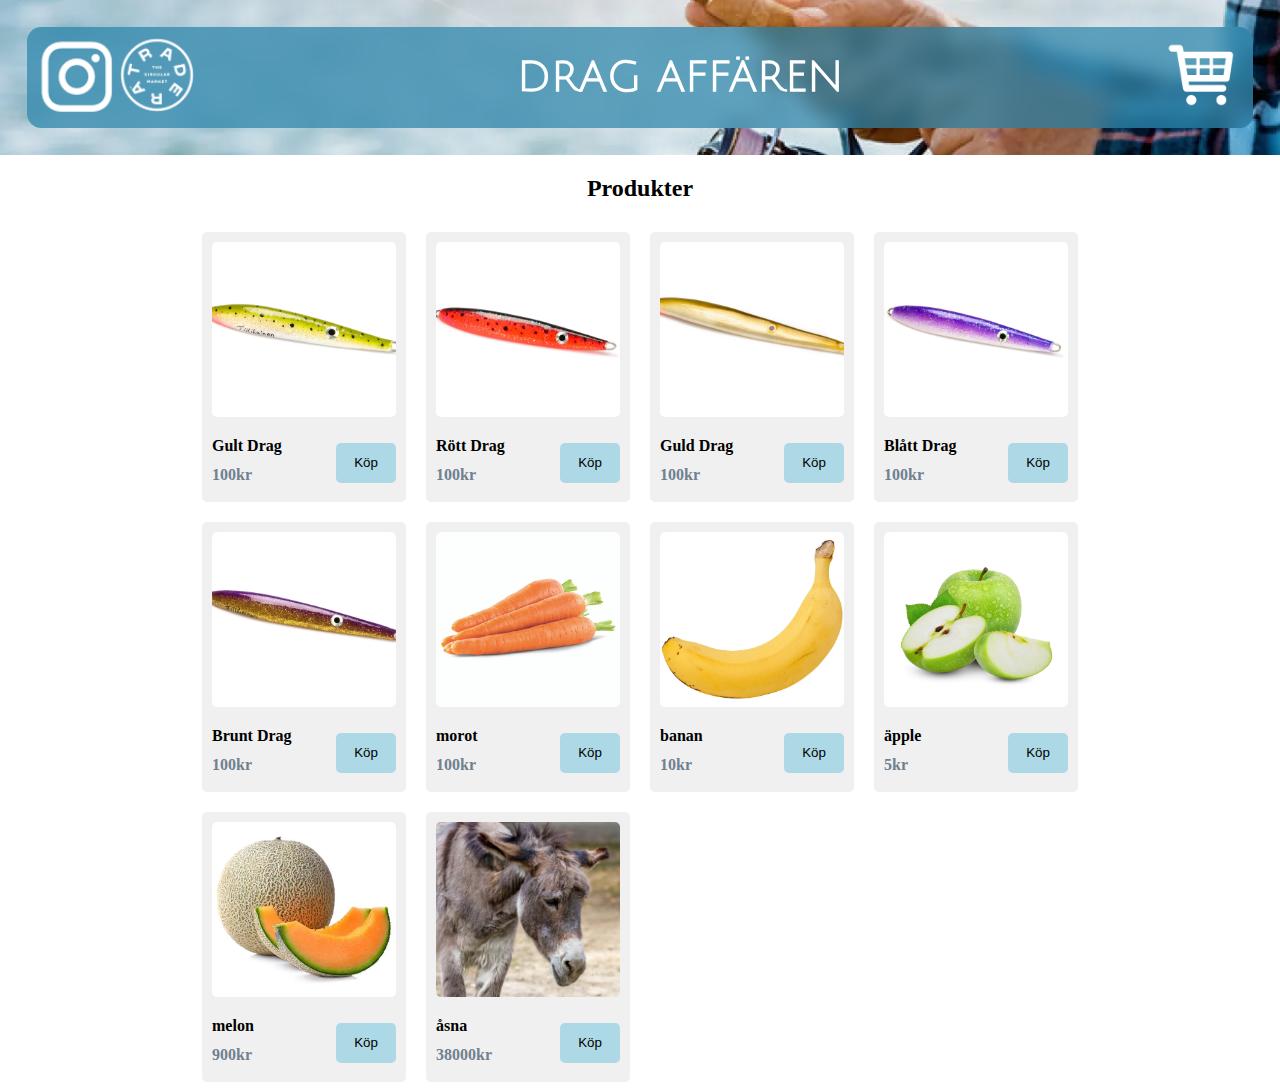
<file: index.html>
<!DOCTYPE html>
<html lang="sv">
  <head>
    <meta charset="UTF-8" />
    <meta name="viewport" content="width=device-width, initial-scale=1.0" />
    <link rel="stylesheet" href="style.css" />
    <link
      rel="stylesheet"
      href="https://cdnjs.cloudflare.com/ajax/libs/font-awesome/4.7.0/css/font-awesome.min.css"
    />
    <link rel="preconnect" href="https://fonts.googleapis.com" />
    <link rel="preconnect" href="https://fonts.gstatic.com" crossorigin />
    <link
      href="https://fonts.googleapis.com/css2?family=Julius+Sans+One&display=swap"
      rel="stylesheet"
    />
    <script defer src="script.js"></script>
    <title>Til Lures</title>
  </head>
  <body>
    <header>
      <div id="headerContent">
        <div id="mediaButtons">
          <a href="">
            <img src="Images/Instagram.webp" alt="Instagram" id="headerIcons" />
          </a>
          <a href="">
            <img src="Images/Tradera.webp" alt="Tradera" id="headerIcons" />
          </a>
        </div>
        <h1>DRAG AFFÄREN</h1>
        <a href="./cart.html">
          <img src="Images/ShoppingCart.webp" alt="Varukorg" id="headerIcons" />
        </a>
      </div>
    </header>
    <h2>Produkter</h2>
    <div id="productContainer"></div>
  </body>
</html>
</file>
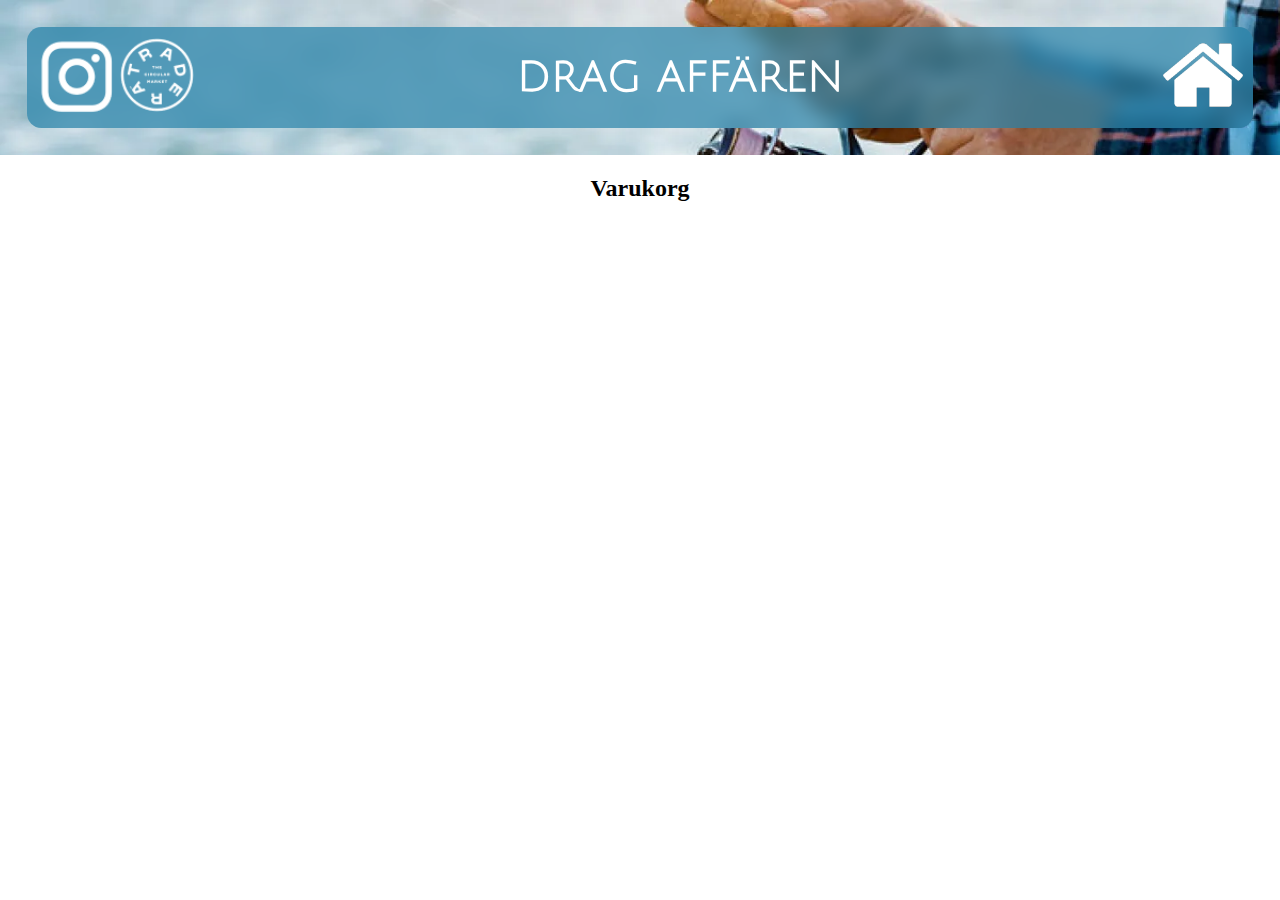
<file: cart.html>
<!DOCTYPE html>
<html lang="sv">
  <head>
    <meta charset="UTF-8" />
    <meta name="description" content="Fiskedrag Affär" />
    <meta name="author" content="Elliot Tiilikainen" />
    <meta name="viewport" content="width=device-width, initial-scale=1.0" />
    <link rel="stylesheet" href="style.css" />
    <link rel="preconnect" href="https://fonts.googleapis.com" />
    <link rel="preconnect" href="https://fonts.gstatic.com" crossorigin />
    <link
      href="https://fonts.googleapis.com/css2?family=Julius+Sans+One&display=swap"
      rel="stylesheet"
    />
    <script defer src="script.js"></script>
    <title>Document</title>
  </head>
  <body>
    <header>
      <div id="headerContent">
        <div id="mediaButtons">
          <a href="">
            <img src="Images/Instagram.webp" alt="Instagram" id="headerIcons" />
          </a>
          <a href="">
            <img src="Images/Tradera.webp" alt="Tradera" id="headerIcons" />
          </a>
        </div>
        <h1>DRAG AFFÄREN</h1>
        <a href="./index.html">
          <img src="Images/Home.webp" alt="Home" id="headerIcons" />
        </a>
      </div>
    </header>
    <h2>Varukorg</h2>
    <div id="ShoppingCartContainer"></div>
  </body>
</html>
</file>
<file: style.css>
body {
  margin: 0;
  display: flex;
  flex-direction: column;
  align-items: center;
}
header {
  width: 100%;
  background-image: url(Images/HeaderBackground.webp);
  background-repeat: no-repeat;
  background-size: cover;
  display: flex;
  justify-content: center;
  align-items: center;
}
#headerContent {
  width: 100%;
  margin: calc(0.1rem + 2vw);
  border-radius: calc(0.1rem + 1vw);
  display: flex;
  justify-content: space-between;
  align-items: center;
  background-color: rgba(40, 131, 170, 70%);
  backdrop-filter: blur(10px);
  color: white;
  font-size: calc(0.5rem + 1vw);
  font-family: "Julius Sans One", sans-serif;
  padding: 0px 10px 0px 10px;
}
#mediaButtons {
  display: flex;
  flex-direction: row;
  align-items: center;
}
#headerIcons {
  width: calc(1rem + 5vw);
}
#productContainer {
  width: 70vw;
  display: flex;
  flex-direction: row;
  flex-wrap: wrap;
}
#ShoppingCartContainer {
  width: 70vw;
  display: flex;
  flex-direction: row;
  flex-wrap: wrap;
}
#product {
  height: 250px;
  width: 100%;
  background-color: #f0f0f0;
  border-radius: 5px;
  padding: 10px;
  margin: 10px;
  font-weight: bold;
}
#image {
  object-fit: cover;
  width: 100%;
  height: 70%;
  border-radius: 5px;
}
#underImage {
  display: flex;
  justify-content: space-between;
  align-items: center;
}
#price {
  color: slategray;
  position: relative;
  bottom: 5px;
}
.purchaseButton {
  height: 40px;
  width: 60px;
  background-color: lightblue;
  border: none;
  border-radius: 5px;
}
.purchaseButton:hover, #headerIcons:hover{
    opacity: 0.6;
}
#image:hover{
  opacity: 0.3;
  border: gray solid 1px;
}

/* Ipad CSS */

@media (min-width: 600px) {
    #product {
      width: calc(50% - 40px);
    }
  }

  
/* Computer CSS */

@media (min-width: 1024px) {
    #product {
      width: calc(25% - 40px);
    }
  }
</file>
